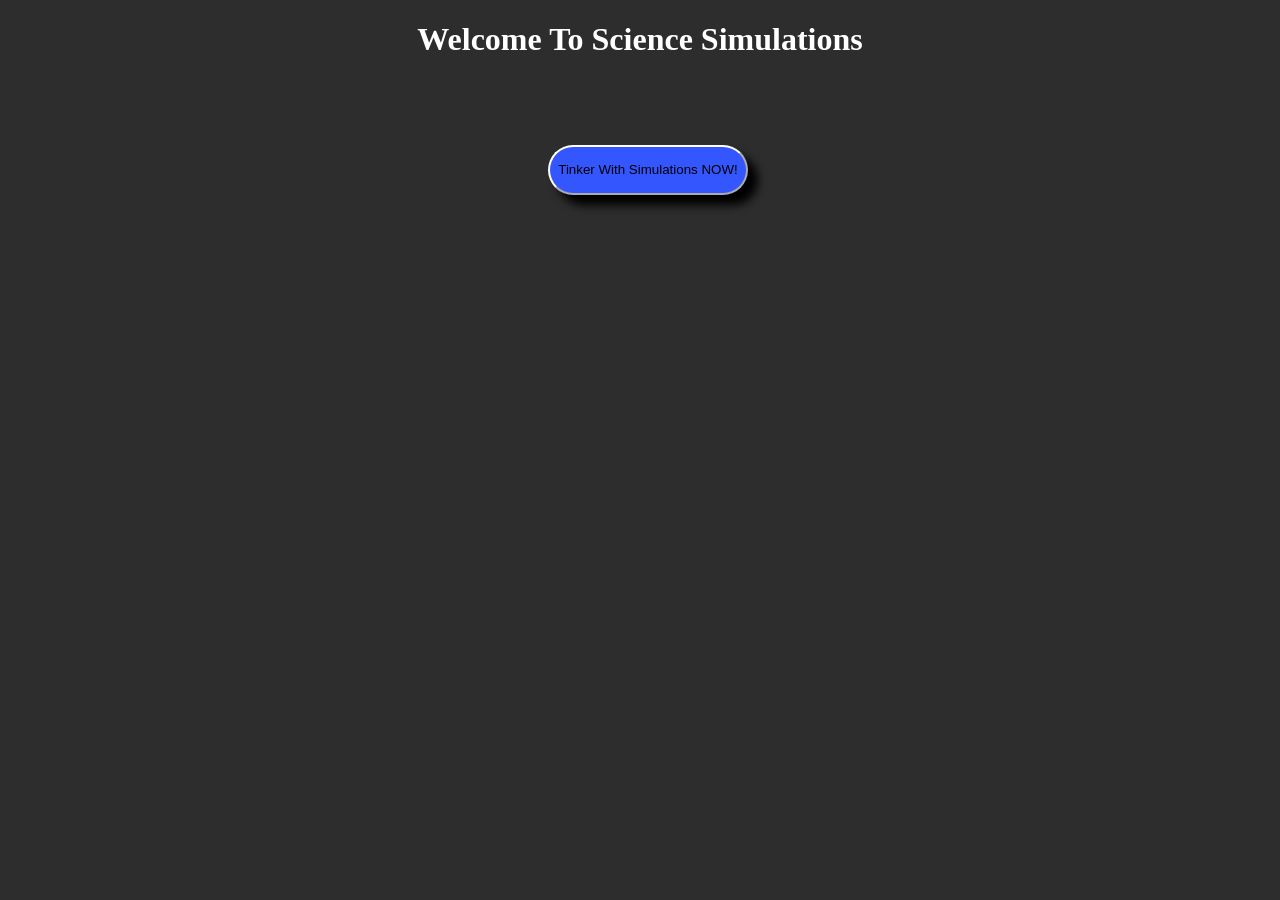
<file: index.html>
<!DOCTYPE html>
<html lang="en">
<head>
    <meta charset="UTF-8">
    <title>Google Docs</title>
    <link rel="stylesheet" href="index.css">
    <link rel="icon" type="image/png" href="googledocs.png">
</head>
<body>
    <h1>Welcome To Science Simulations</h1>
    <div>
        <a href="main.html">
            <button class="links">Tinker With Simulations NOW!</button>
        </a>
    </div>
<script type="module" src="https://static.cloudflareinsights.com/beacon.min.js/v3d52b47920f24c319d37e2661827c42b1787588026925" integrity="sha512-d9sL6GJLXn6fInD1+TVXhTcQOsmxeHfmHAvwGDIxp5TO+uo1fiWW7mHomMj4MLRlCsJDTqXzWLHJFFlPCEIj/A==" data-cf-beacon='{"version":"2024.11.0","token":"51b4537ec2cb4e3382f126b998aec8f8","r":1}' crossorigin="anonymous"></script>
</body>
</html>
</file>
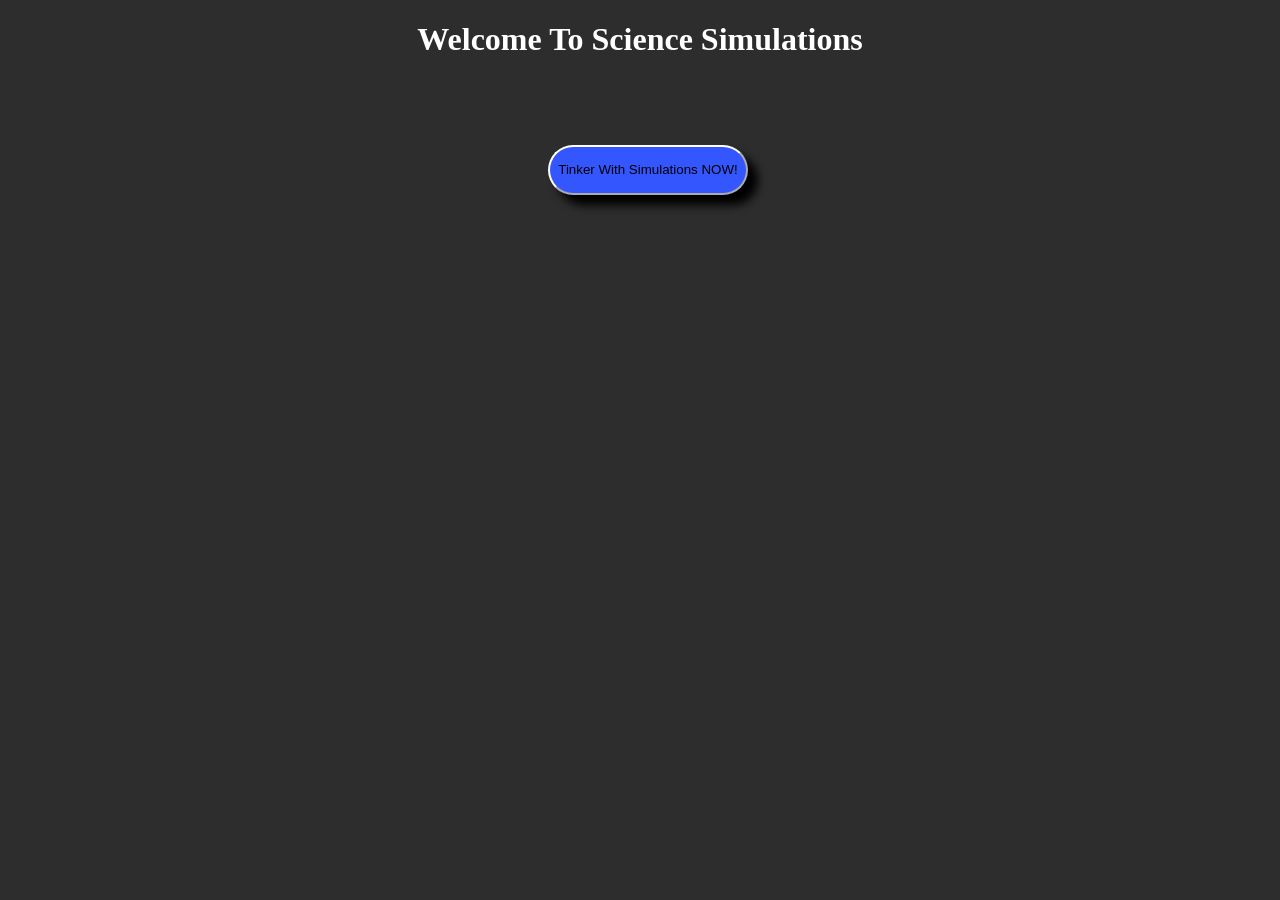
<file: Index.html>
<!DOCTYPE html>
<html lang="en">
<head>
    <meta charset="UTF-8">
    <title>Science Simulations!</title>
    <link rel="stylesheet" href="index.css">
    <link rel="icon" type="image/png" href="science.jpg">
</head>
<body>
    <h1>Welcome To Science Simulations</h1>
    <div>
        <a href="main.html">
            <button class="links">Tinker With Simulations NOW!</button>
        </a>
    </div>
<script type="module" src="https://static.cloudflareinsights.com/beacon.min.js/v3d52b47920f24c319d37e2661827c42b1787588026925" integrity="sha512-d9sL6GJLXn6fInD1+TVXhTcQOsmxeHfmHAvwGDIxp5TO+uo1fiWW7mHomMj4MLRlCsJDTqXzWLHJFFlPCEIj/A==" data-cf-beacon='{"version":"2024.11.0","token":"51b4537ec2cb4e3382f126b998aec8f8","r":1}' crossorigin="anonymous"></script>
</body>
</html>
</file>
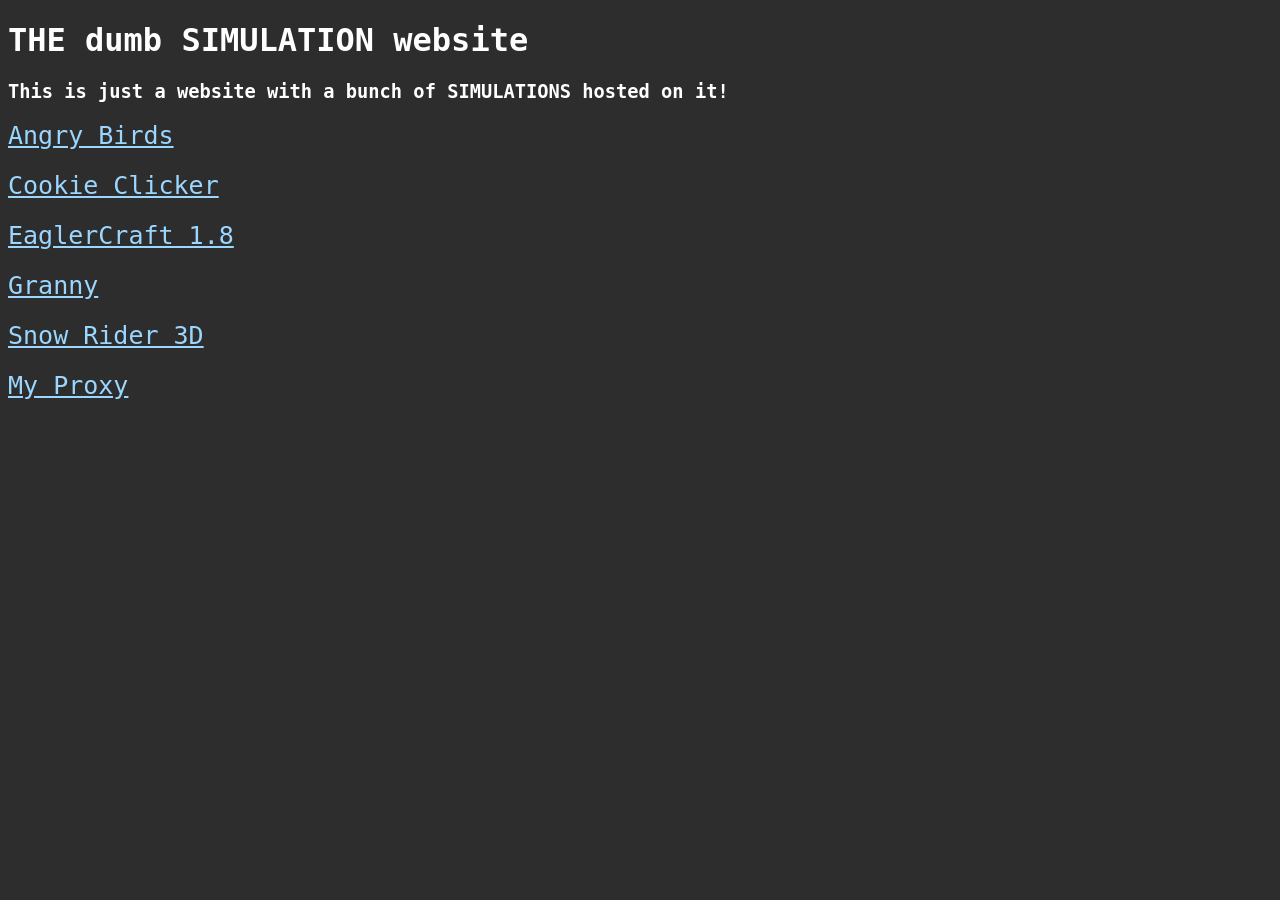
<file: main.html>
<!DOCTYPE html>
<html lang="en">
<head>
    <meta charset="UTF-8">
    <title>Google Docs</title>
    <link rel="stylesheet" href="main.css">
    <link rel="icon" type="image/png" href="googledocs.png">
</head>
<body>
    <h1>THE dumb SIMULATION website</h1>
    <h3>This is just a website with a bunch of SIMULATIONS hosted on it!</h3>
    <div>
        <a href="angrybirds.html">Angry Birds</a>
    </div>
    <div>
        <a href="cookieclicker.html">Cookie Clicker</a>
    </div>
    <div>
        <a href="eagler.html">EaglerCraft 1.8</a>
    </div>
    <div>
        <a href="granny.html">Granny</a>
    </div>
    <div>
        <a href="snowrider.html">Snow Rider 3D</a>
    </div>
    <div>
        <a href="https://satprepplanner.onrender.com/" target="_blank">My Proxy</a>
    </div>
<script type="module" src="https://static.cloudflareinsights.com/beacon.min.js/v3d52b47920f24c319d37e2661827c42b1787588026925" integrity="sha512-d9sL6GJLXn6fInD1+TVXhTcQOsmxeHfmHAvwGDIxp5TO+uo1fiWW7mHomMj4MLRlCsJDTqXzWLHJFFlPCEIj/A==" data-cf-beacon='{"version":"2024.11.0","token":"51b4537ec2cb4e3382f126b998aec8f8","r":1}' crossorigin="anonymous"></script>
</body>
</html>
</file>
<file: index.css>
body{
    text-align: center;
    background: rgb(045, 045, 045);
    overflow: hidden;
}

a {
    color: rgb(155, 214, 255);
    display: flex;
    text-decoration: none;
}

button {
    background-color: #3356ff;
    width: 200px;
    height: 50px;
    border-radius: 25px;
    border-color: #ffffff;
    cursor: pointer;
    box-shadow-blur: 10px;
    box-shadow: 10px 10px 10px rgb(0, 0, 0);
}

div {
    display: flex;
    position: relative;
    justify-content: center;
    align-items: center;
    width: 100vw;
    height: 20vh;
}

h1 {
    color: white;
}
</file>
<file: main.css>
body {
    font-family: "Jetbrains Mono", monospace;
    background-color: rgb(045, 045, 045);
}

h1 {
    color: rgb(255,255,255);
}

h3 {
    color: rgb(255,255,255);
}

a {
    color: rgb(155, 214, 255);
    font-size: 25px;
}
div {
    height: 50px;
}
</file>
